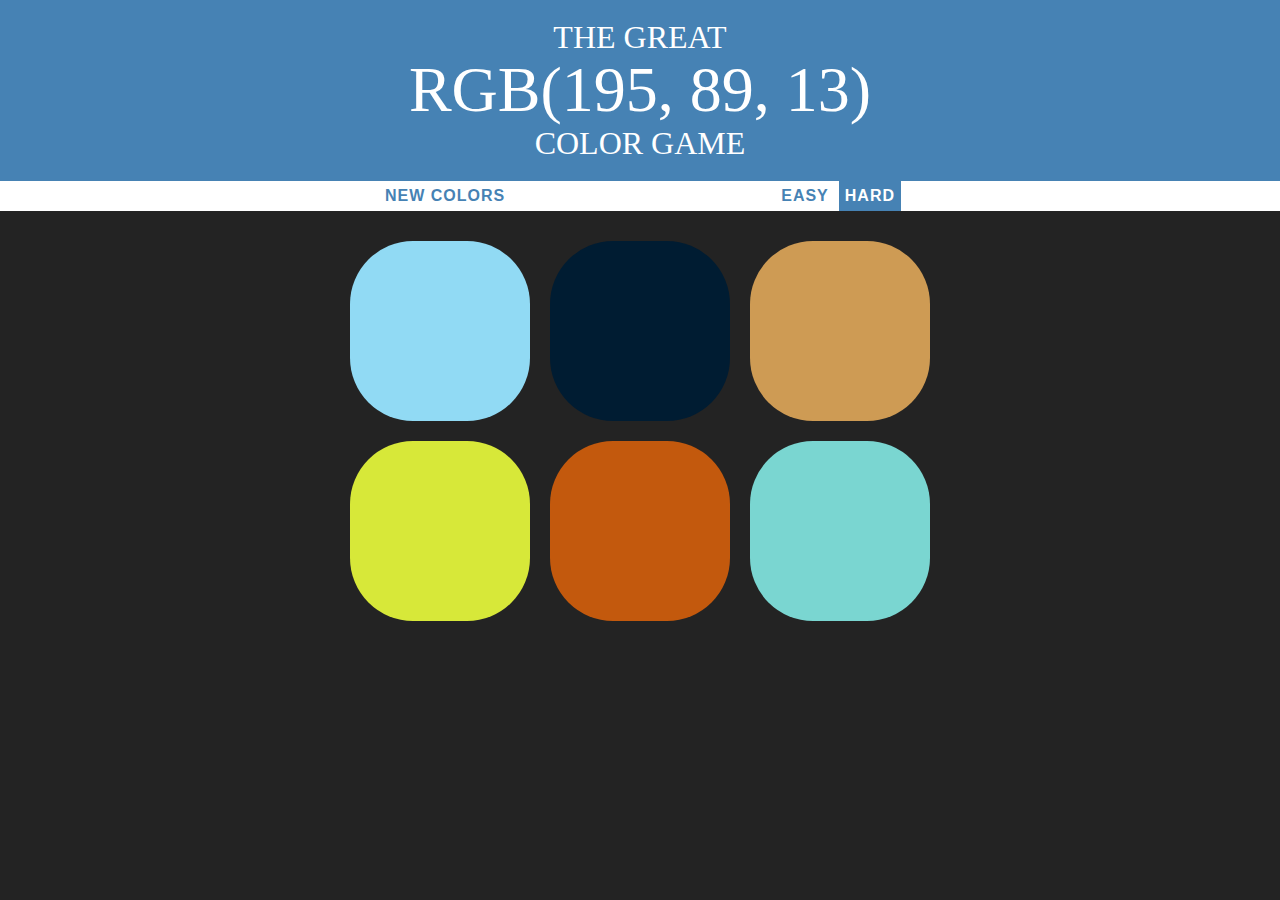
<file: index.html>
<!DOCTYPE html>
<html>
<head>
	<title>color Game</title>
	<link rel="stylesheet" type="text/css" href="colorGame.css">
</head>
<body>
	<h1>The Great <br> <span id="colorDisplay">RGB</span> <br> Color Game</h1>
	<div id="stripe">
		<button id="reset">New Colors</button>
		<span id="message"></span>
		<button id="easyBtn">Easy</button>
		<button id="hardBtn" class="selected">Hard</button>
	</div>
<div id="container">
     <div class="square"></div>
     <div class="square"></div>
     <div class="square"></div>
     <div class="square"></div>
     <div class="square"></div>
     <div class="square"></div>
</div>
<script type="text/javascript" src="colorGame.js"></script>
</body>
</html>
</file>
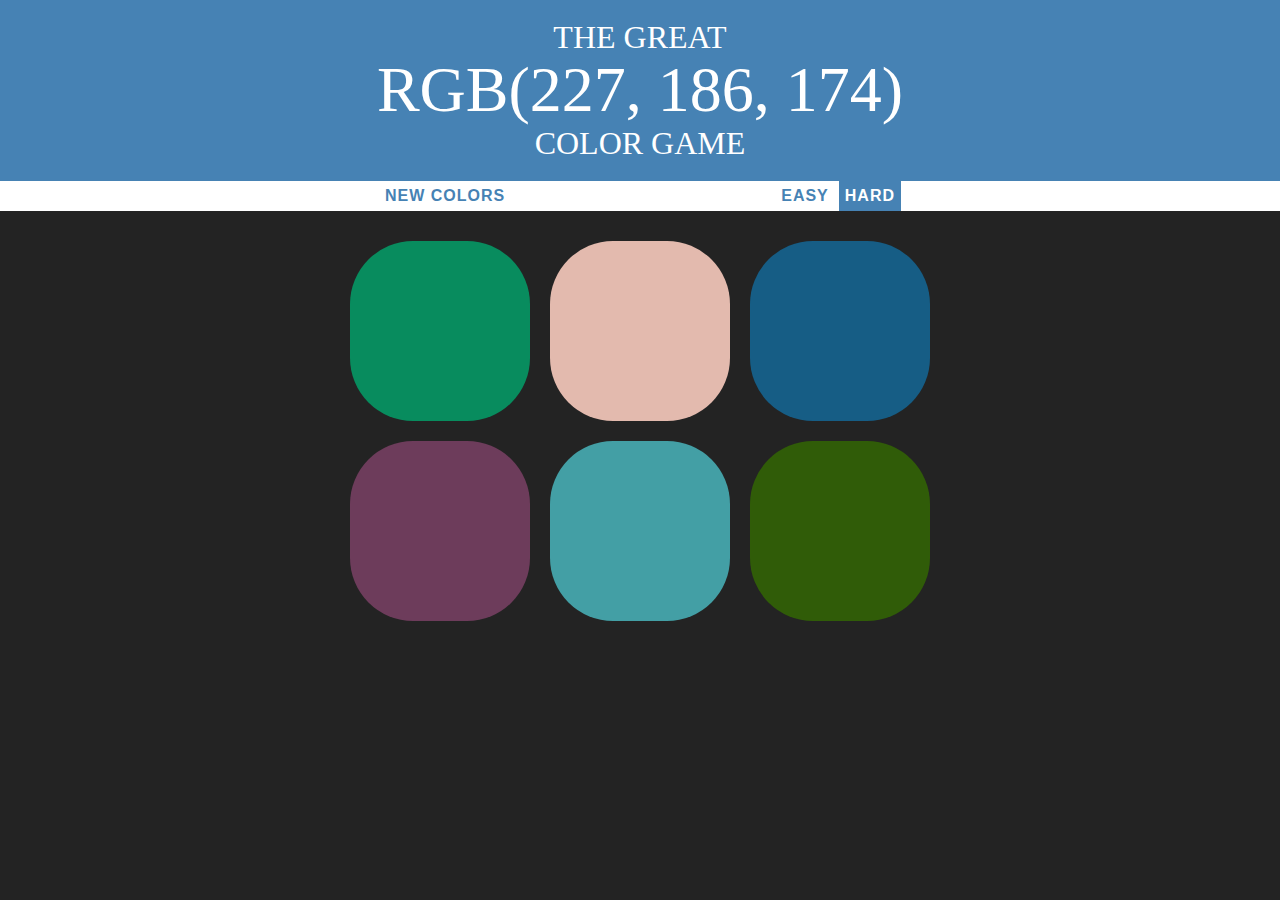
<file: colorGame.html>
<!DOCTYPE html>
<html>
<head>
	<title>color Game</title>
	<link rel="stylesheet" type="text/css" href="colorGame.css">
</head>
<body>
	<h1>The Great <br> <span id="colorDisplay">RGB</span> <br> Color Game</h1>
	<div id="stripe">
		<button id="reset">New Colors</button>
		<span id="message"></span>
		<button id="easyBtn">Easy</button>
		<button id="hardBtn" class="selected">Hard</button>
	</div>
<div id="container">
     <div class="square"></div>
     <div class="square"></div>
     <div class="square"></div>
     <div class="square"></div>
     <div class="square"></div>
     <div class="square"></div>
</div>
<script type="text/javascript" src="colorGame.js"></script>
</body>
</html>
</file>
<file: colorGame.css>
body{
	background-color: #232323;
	margin: 0;
	font-family: "Montserrat","Avenir";
}

.square{
	width : 30%;
	background: purple;
	padding-bottom: 30%;
	float:left ;
	margin: 1.66%;
	border-radius: 35%;
	transition: background 0.5s;
}

#container{
	max-width: 600px;  
	margin:20px auto;    /* 20px on top and bottom , auto(equal length) on left and right.*/
}

h1{
	text-align: center;
	line-height: 1.1;
	padding: 20px 0;
	color: white;
	background: steelblue;
	margin: 0;
	font-weight: normal;
	text-transform: uppercase;
}

#colorDisplay{
	font-size: 200%;
}
/*span{
	color: white;
}*/

#message{
	display: inline-block;
	width: 20%;
}

#stripe {
	background-color : white;
	height: 30px;
	text-align: center;
	color: black;
}

.selected{
	color: white;
	background: steelblue;
}

button{
	background: none;
	border: none;
	text-transform: uppercase;
	height: 100%;
	font-weight: 700;
	color: steelblue;
	letter-spacing: 1px;
	font-size: inherit;
	transition: all 0.5s;
	outline: none;
}

button:hover {
	color: white;
	background: steelblue;
}
</file>
